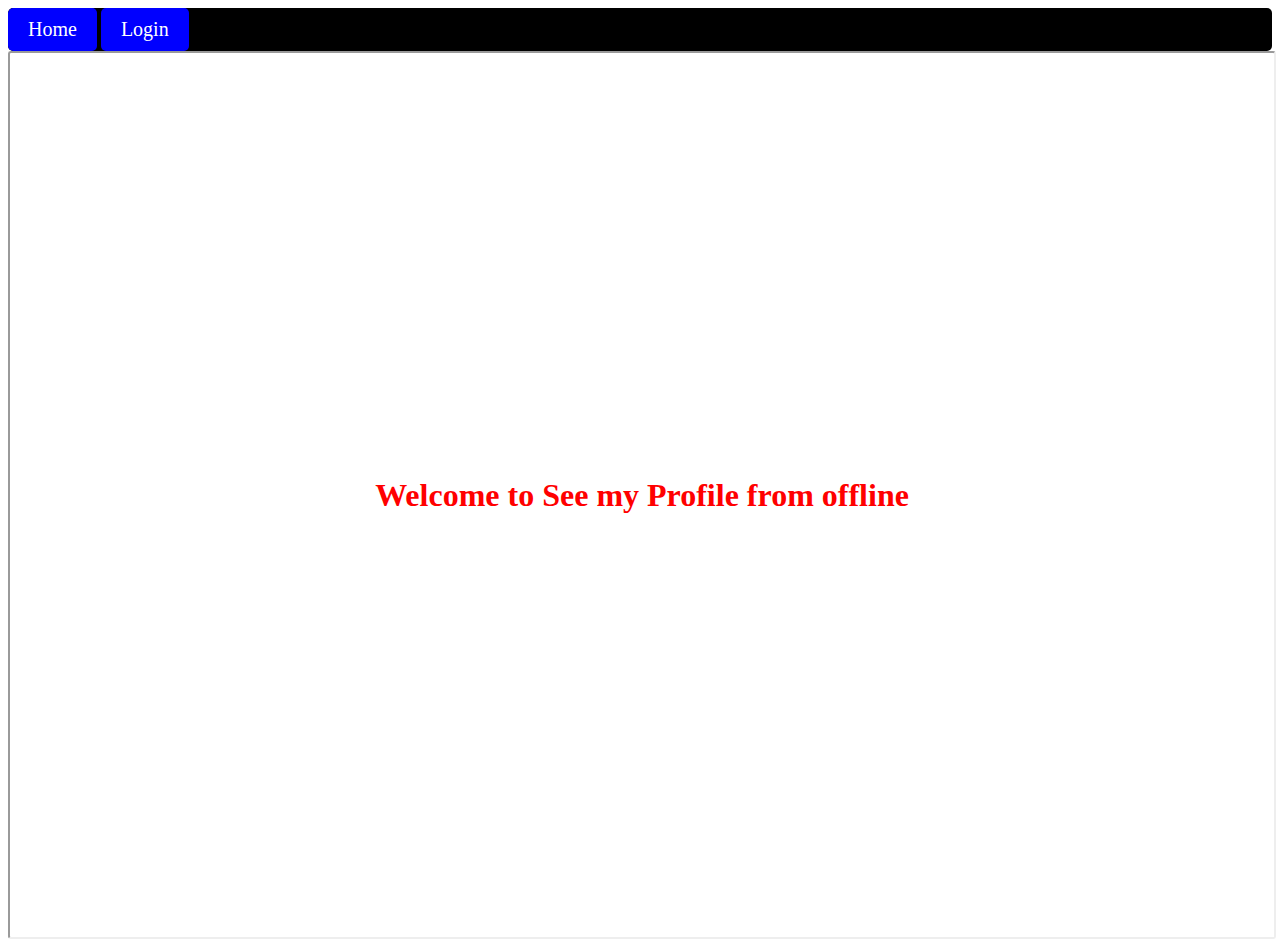
<file: Index.html>
<html>
<head><title>know me</title></head>
<body>
<link rel='stylesheet' href='./Menucss.css'>
<link rel='stylesheet' href='./frameStyle.css'>
<nav>
<div><ul class='Menu'>
<li class='menuitem'>
<a href="./welcomepage.html" target='hk' class="menuvalue">Home</a>
<a href="./login.html" target='hk' class="menuvalue">Login</a>    
</ul>
</div>
</nav>
<div>
<iframe src="./welcomepage.html" name="hk" class="frame" title="profilo"></iframe>
</div>
</body>
</html>
</file>
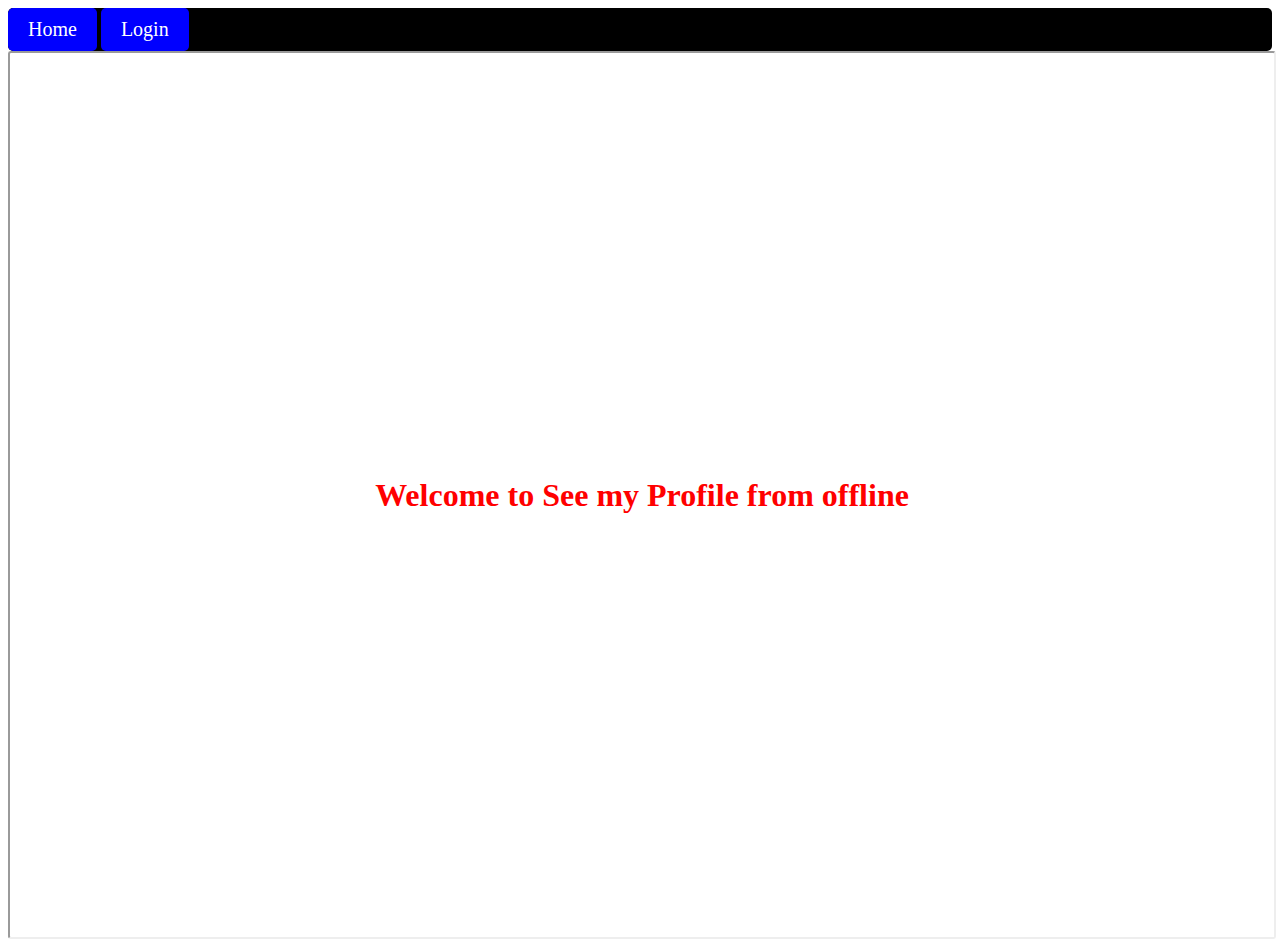
<file: index.html>
<html>
<head><title>know me</title></head>
<body>
<link rel='stylesheet' href='./Menucss.css'>
<link rel='stylesheet' href='./frameStyle.css'>
<nav>
<div><ul class='Menu'>
<li class='menuitem'>
<a href="./welcomepage.html" target='hk' class="menuvalue">Home</a>
<a href="./login.html" target='hk' class="menuvalue">Login</a>    
</ul>
</div>
</nav>
<div>
<iframe src="./welcomepage.html" name="hk" class="frame" title="profilo"></iframe>
</div>
</body>
</html>
</file>
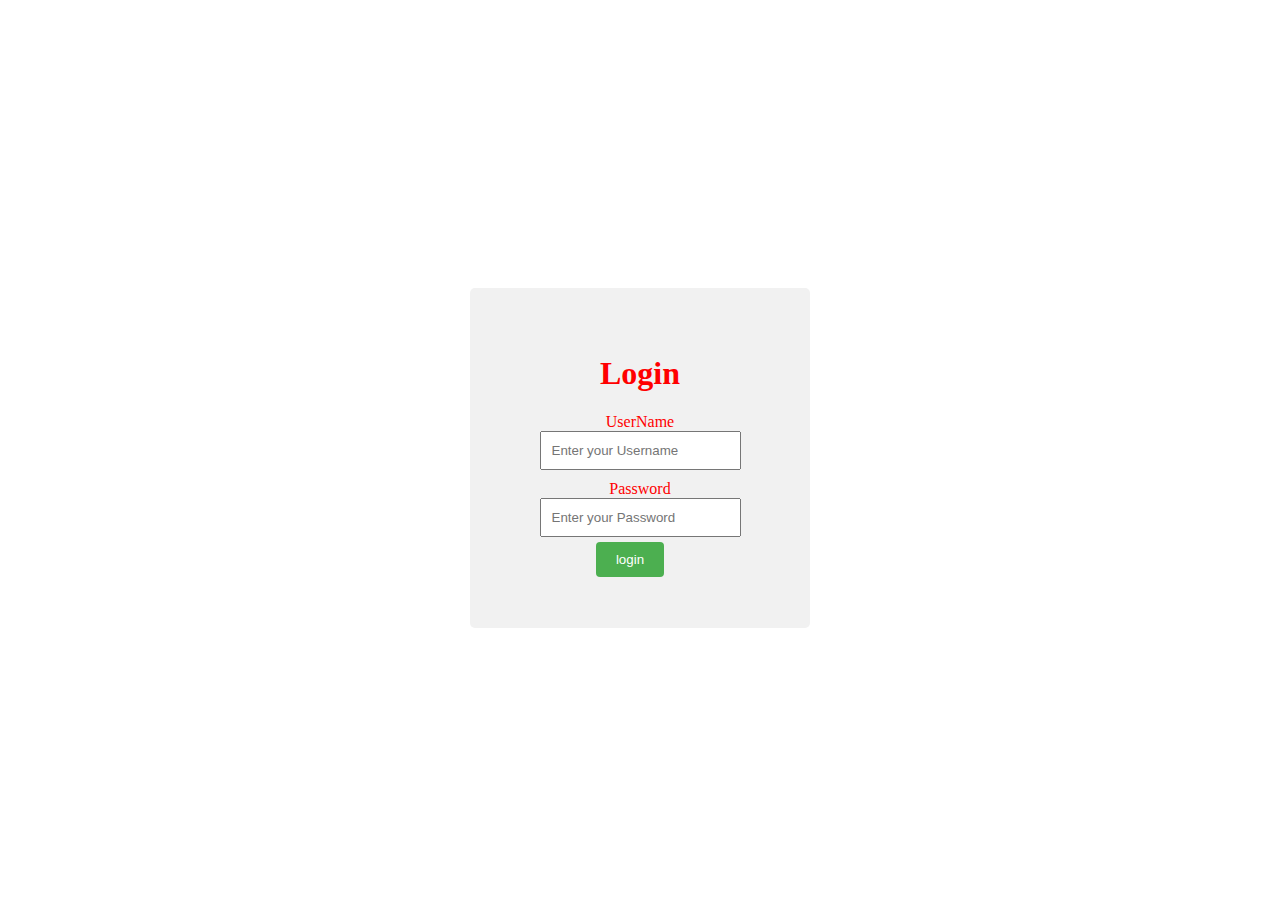
<file: login.html>
<html>
  <head>
    <title>Login</title>
  </head>
  <script type="text/javascript" src="./mchkscript.js"></script>
  <link rel="stylesheet" href="loginStyle.css" />

  <body>
    <form
      method="post"
      action="./MCA0005Profilo_hk.html"
      onsubmit="return validate()"
    >
      <div class="container">
        <div class="card">
          <div class="card-content">
            <h1>Login</h1>
            <label>UserName</label>
            <input
              type="text"
              align="center"
              name="username"
              placeholder="Enter your Username"
            />
            <label>Password</label>
            <input
              type="password"
              align="center"
              name="pass"
              placeholder="Enter your Password"
            />
            <input type="submit" class="button" value="login" />
          </div>
        </div>
      </div>
    </form>
  </body>
</html>
</file>
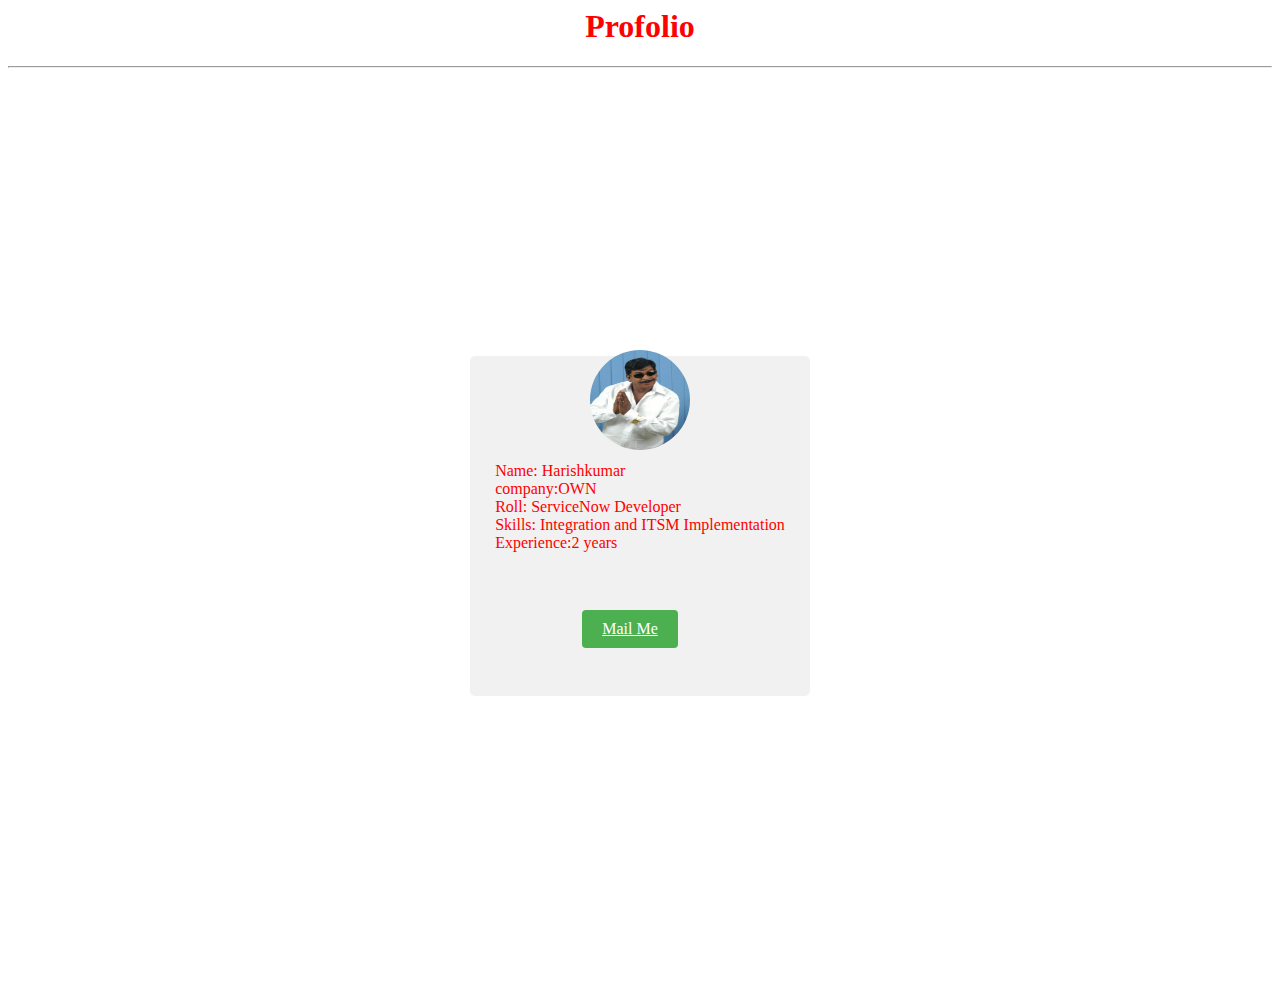
<file: MCA0005Profilo_hk.html>
<html>
<head>
<title>Harishkumar
</title>
<link rel="stylesheet" href="loginStyle.css">
</head>
<body>
<div align="center" id="pic"><h1 align="center">Profolio</h1>
<hr>
<div class="container">
<div class="card">
<div class="card-content">
<img src="propic.jpg" alt="picture" class="Propic"></div>
<p align="Left">
Name: Harishkumar<br>
company:OWN<br>
Roll: ServiceNow Developer<br>
Skills: Integration and ITSM Implementation<br>
Experience:2 years<br>
</p>
<a href="mailto:harishkumarbaskar10@gmail.com" class="button">Mail Me</a>
</div>
</div>
</div>
</body>
</html>
</file>
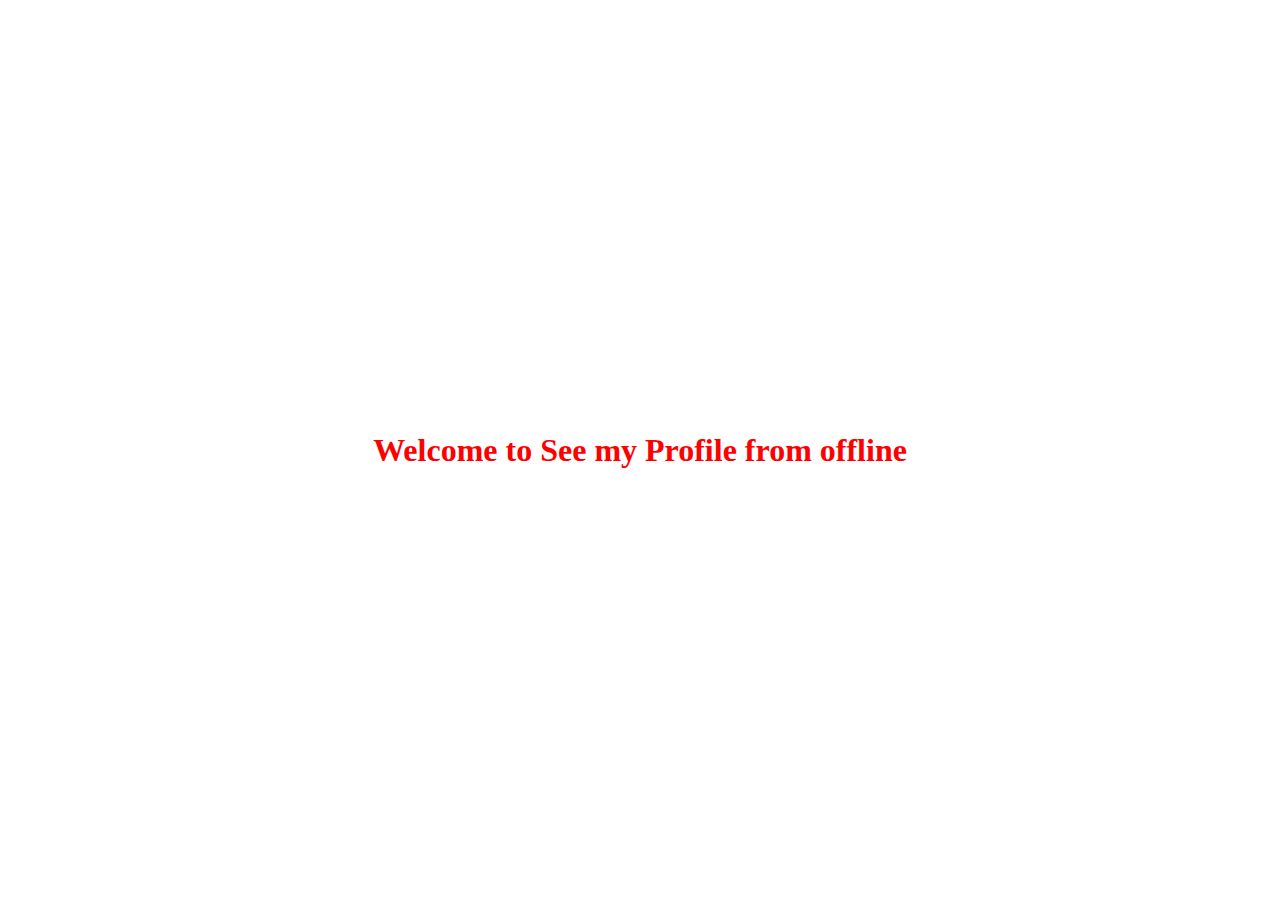
<file: welcomepage.html>
<html>
<head><title>know me</title></head>
<body>
<div class="wel">
<center><strong>Welcome to See my Profile from offline
<strong><center>
</div>
<style>
body{
background-image: url(https://www.monsenso.com/wp-content/uploads/2017/01/corporate-background-.png);
background-repeat: no-repeat;
background-size: cover;
color: red;
}
.wel{
font-size:xx-large;
align-content: center;
top: 50%;
position: absolute;
left: 50%;
transform: translate(-50%,-50%);
}
</style>
</body>
</html>
</file>
<file: Menucss.css>
.Menu{
list-style-type: none;
margin: 0;
padding: 0px;
overflow: hidden;
background-color: black;
border-radius:5px
}
.menuitem{
float: left;
}
.menuvalue{
display: inline-block;
color: white;
font-size:20px;
text-align: center;
padding: 10px 20px;
text-decoration: none;
border: 2px;
background-color:blue;
border-radius: 5px;
}
.menuvalue:hover{
background-color: green;
color: red;
}
</file>
<file: frameStyle.css>
.frame{
width: 100%;
height: 100%;
border-radius:3px;
}
</file>
<file: loginStyle.css>
body{
background-image: url(https://www.monsenso.com/wp-content/uploads/2017/01/corporate-background-.png);
background-repeat: no-repeat;
background-size: cover;
color: red;
}
.container{
display: grid;
place-items: center;
height: 100vh; 
}
.card {
  background-color: #f1f1f1;
  padding: 20px;
  border-radius: 5px;
  width: 300px;
  height: 300px;
  display: grid;
  place-items: center;
}

.card-content {
  position: relative;
  display: grid;
  place-items: center;
}


input[type="text"]{
  width: 100%;
  padding: 10px;
  margin-bottom: 10px;
}
input[type="password"]{
  width: 100%;
  padding: 10px;
  margin-bottom: 10px;
}

.button {
  position: relative;
  bottom: 5px;
  right: 10px;
  padding: 10px 20px;
  background-color: #4CAF50;
  color: white;
  border: none;
  border-radius: 4px;
  cursor: pointer;
}
.Propic{
 position: absolute;
  top: -50px;
  left: 50%;
  transform: translateX(-50%);
  border-radius: 50%;
  width: 100px;
  height: 100px;

}
</file>
